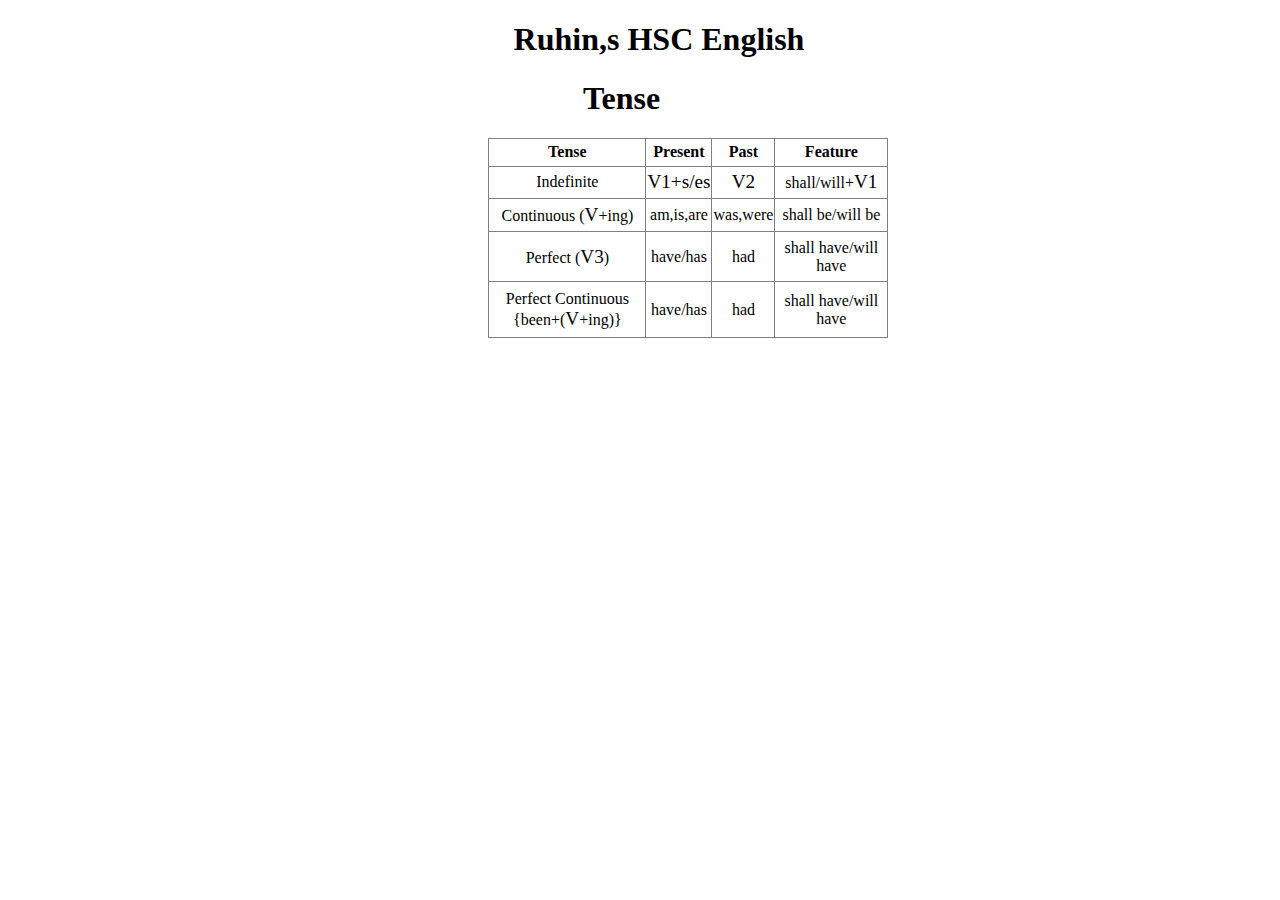
<file: html/project-table/index.html>
<!DOCTYPE html>
<html lang="en">
	<head>
		<meta charset="UTF-8" />
		<meta name="viewport" content="width=device-width, initial-scale=1.0" />
		<title>Tense Table</title>
		<style>
			div {
				margin-left: 38%;
			}
			table {
				border-collapse: collapse;
				text-align: center;
			}
		</style>
	</head>
	<body>
		<h1 style="margin-left: 40%">Ruhin,s HSC English</h1>
		<h1 style="margin-left: 45.5%">Tense</h1>
		<div>
			<table height="200px" width="400px" border="1px solid #000">
				<tr>
					<th>Tense</th>
					<th>Present</th>
					<th>Past</th>
					<th>Feature</th>
				</tr>
				<tr>
					<td>Indefinite</td>
					<td><big>V1+s/es</big></td>
					<td><big>V2</big></td>
					<td>shall/will+<big>V1</big></td>
				</tr>
				<tr>
					<td>Continuous (<big>V</big>+ing)</td>
					<td>am,is,are</td>
					<td>was,were</td>
					<td>shall be/will be</td>
				</tr>
				<tr>
					<td>Perfect (<big>V3</big>)</td>
					<td>have/has</td>
					<td>had</td>
					<td>shall have/will have</td>
				</tr>
				<tr>
					<td>Perfect Continuous {been+(<big>V</big>+ing)}</td>
					<td>have/has</td>
					<td>had</td>
					<td>shall have/will have</td>
				</tr>
			</table>
		</div>
	</body>
</html>
</file>
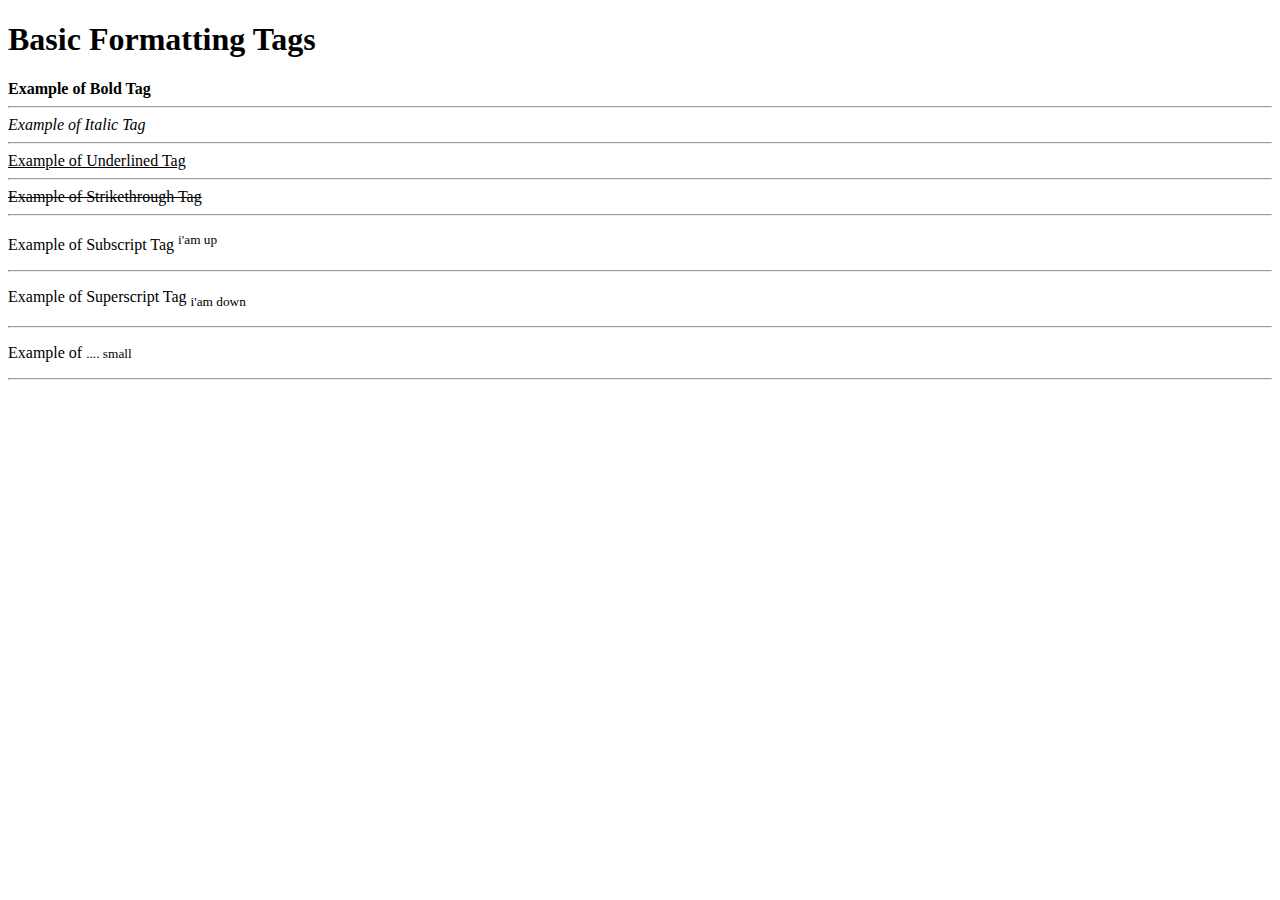
<file: html/html-formating-tag/formating tag.html>
<!DOCTYPE html>
<html lang="en">
	<head>
		<meta charset="UTF-8" />
		<meta name="viewport" content="width=device-width, initial-scale=1.0" />
		<link rel="shortcut icon" href="html5.svg" type="image/x-icon" />
		<title>My first html</title>
	</head>
	<body>
		<h1>Basic Formatting Tags</h1>
		<b>Example of Bold Tag</b>
		<hr />
		<i>Example of Italic Tag</i>
		<hr />
		<u>Example of Underlined Tag</u>
		<hr />
		<strike>Example of Strikethrough Tag</strike>
		<hr />
		<p>Example of Subscript Tag <sup>i'am up</sup></p>
		<hr />
		<p>Example of Superscript Tag <sub>i'am down</sub></p>
		<hr />
		<p>Example of <small>.... small</small></p>
		<hr />
	</body>
</html>
</file>
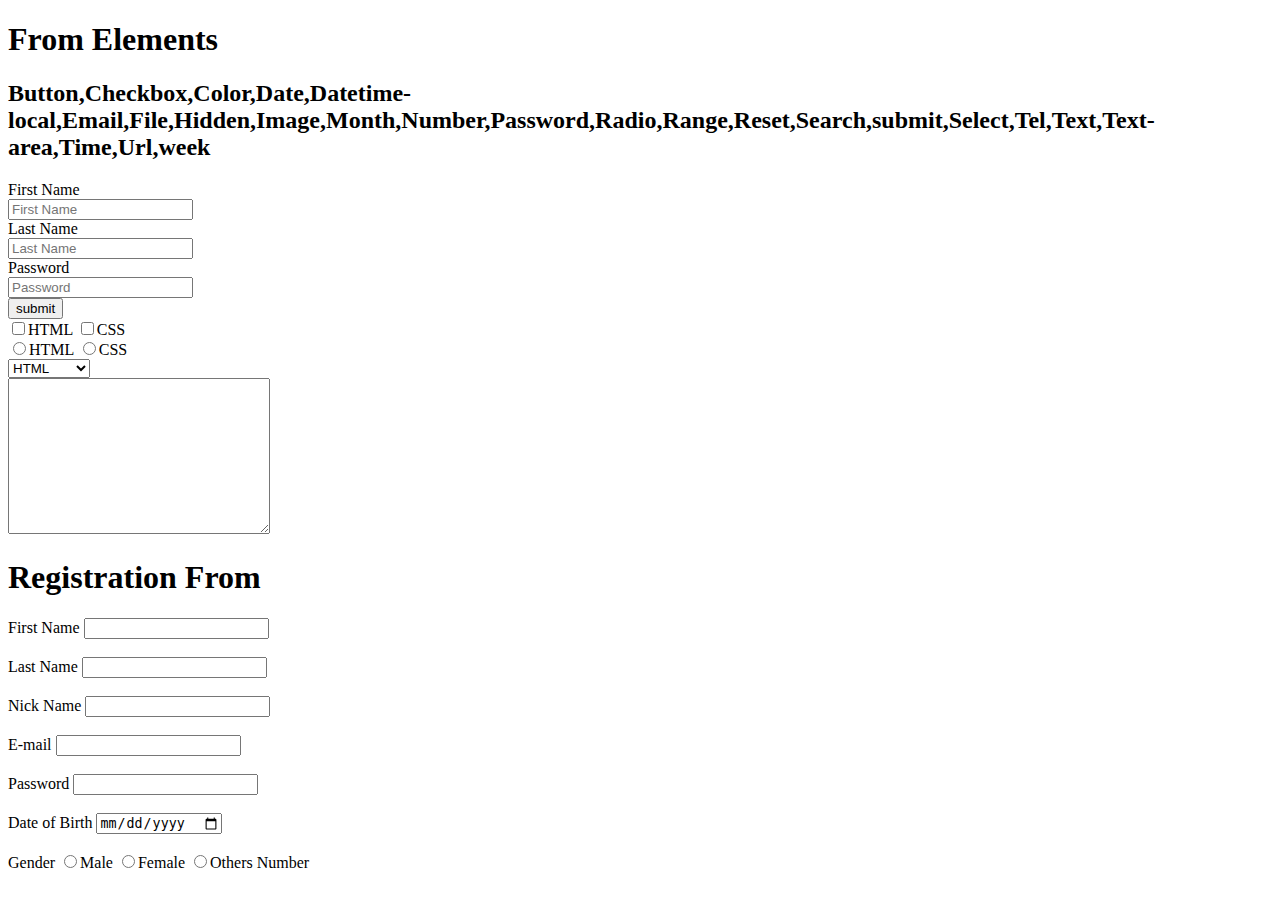
<file: html/html-from/from tag.html>
<!DOCTYPE html>
<html lang="en">
	<head>
		<meta charset="UTF-8" />
		<meta name="viewport" content="width=device-width, initial-scale=1.0" />
		<link rel="shortcut icon" href="html5.svg" type="image/x-icon" />
		<title>From</title>
	</head>
	<body>
		<h1>From Elements</h1>
		<h2>
			Button,Checkbox,Color,Date,Datetime-local,Email,File,Hidden,Image,Month,Number,Password,Radio,Range,Reset,Search,submit,Select,Tel,Text,Text-area,Time,Url,week
		</h2>
		<form action="#">
			<label for="firstname">First Name</label><br />
			<input
				type="text"
				name="firstname"
				placeholder="First Name"
			/><br />
			<label for="lastname">Last Name</label><br />
			<input type="text" name="lastname" placeholder="Last Name" /><br />
			<label for="pass">Password</label><br />
			<input type="password" name="pass" placeholder="Password" /><br />
			<input type="button" value="submit" /><br />
			<input type="checkbox" name="html" id="" value="" />HTML
			<input type="checkbox" name="css" id="" value="" />CSS <br />
			<input type="radio" name="web" id="" value="html" />HTML
			<input type="radio" name="web" id="" value="css" />CSS <br />
			<select name="webtech" id="">
				<option value="html">HTML</option>
				<option value="css" disabled>CSS</option>
				<option value="javascript">Javascript</option></select
			><br />
			<textarea name="massage" id="" cols="30" rows="10"></textarea>
		</form>
		<h1>Registration From</h1>
		<form action="#"></form>
		<label for="firstname">First Name</label>
		<input type="text" name="firstname" placeholder="" /><br /><br />
		<label for="lastname">Last Name</label>
		<input type="text" name="lastname" placeholder="" /><br /><br />
		<label for="nickname">Nick Name</label>
		<input type="text" name="nickname" placeholder="" /><br /><br />
		<label for="e-mail">E-mail</label>
		<input type="e-mail" name="e-mail" placeholder="" /><br /><br />
		<label for="password">Password</label>
		<input type="password" name="password" id="" /><br /><br />
		<label for="Date">Date of Birth</label>
		<input type="date" name="date" id="" /><br /><br />
		<label for="radio">Gender</label>
		<input type="radio" name="gender" id="" value="Male" />Male
		<input type="radio" name="gender" id="" value="Female" />Female
		<input type="radio" name="gender" id="" value="Others" />Others
		<label for="number">Number</label>
	</body>
</html>
</file>
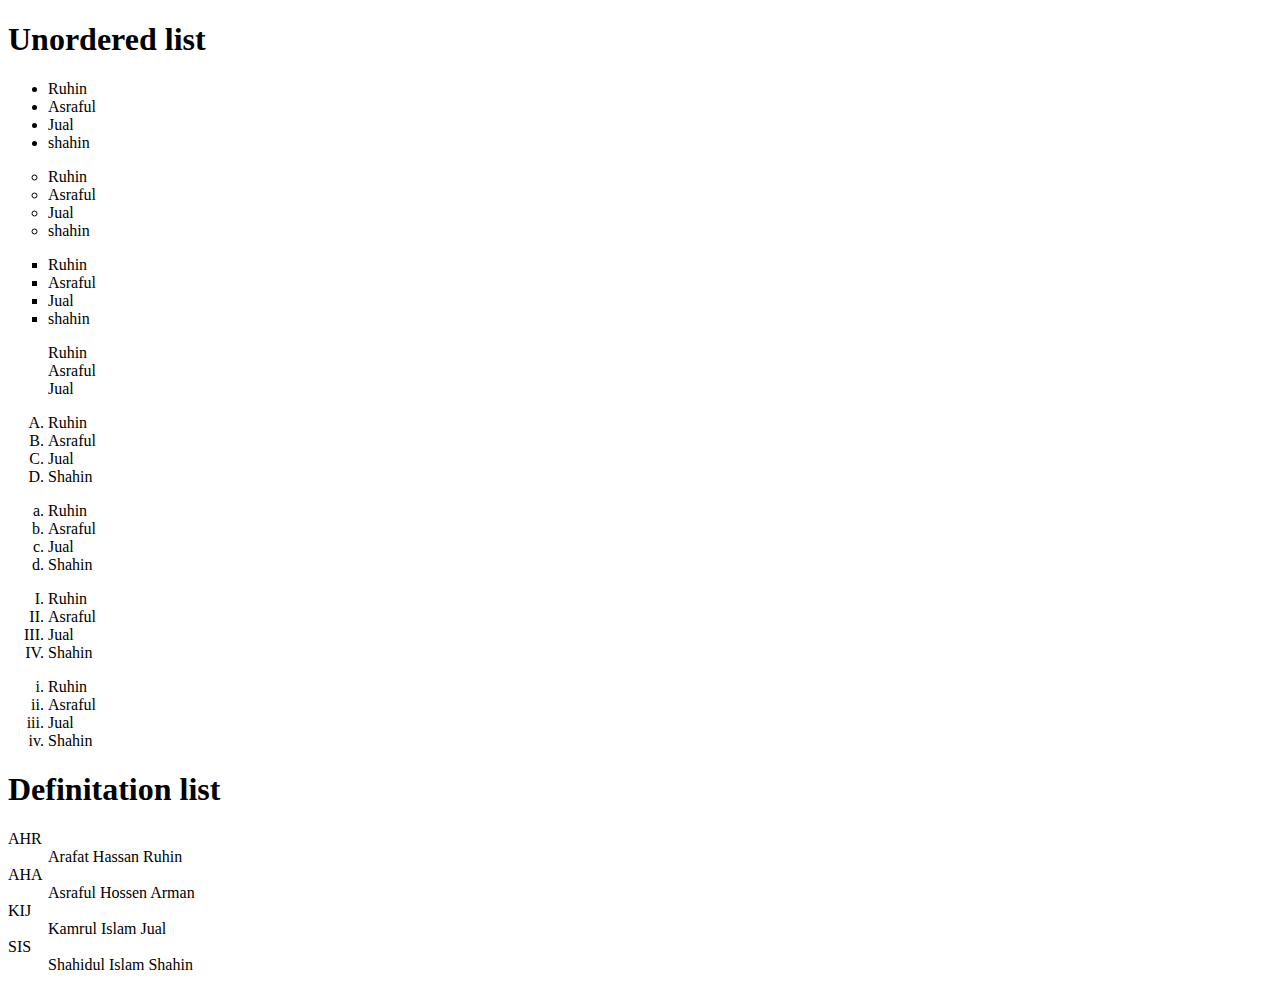
<file: html/html-list/list.html>
<!DOCTYPE html>
<html lang="en">
	<head>
		<meta charset="UTF-8" />
		<meta name="viewport" content="width=device-width, initial-scale=1.0" />
        <link rel="shortcut icon" href="html5.svg" type="image/x-icon">
		<title>List</title>
	</head>
	<body>
		<h1>Unordered list</h1>
		<ul type="disc">
			<li>Ruhin</li>
			<li>Asraful</li>
			<li>Jual</li>
			<li>shahin</li>
		</ul>
		<ul type="circle">
			<li>Ruhin</li>
			<li>Asraful</li>
			<li>Jual</li>
			<li>shahin</li>
		</ul>
		<ul type="square">
			<li>Ruhin</li>
			<li>Asraful</li>
			<li>Jual</li>
			<li>shahin</li>
		</ul>
		<ul type="none">
			<li>Ruhin</li>
			<li>Asraful</li>
			<li>Jual</li>
		</ul>
		<ol type="A" start="1">
			<li>Ruhin</li>
			<li>Asraful</li>
			<li>Jual</li>
			<li>Shahin</li>
		</ol>
		<ol type="a" start="1">
			<li>Ruhin</li>
			<li>Asraful</li>
			<li>Jual</li>
			<li>Shahin</li>
		</ol>
		<ol type="I" start="1">
			<li>Ruhin</li>
			<li>Asraful</li>
			<li>Jual</li>
			<li>Shahin</li>
		</ol>
		<ol type="i" start="1">
			<li>Ruhin</li>
			<li>Asraful</li>
			<li>Jual</li>
			<li>Shahin</li>
		</ol>
		<h1>Definitation list</h1>
		<dl>
			<dt>AHR</dt>
			<dd>Arafat Hassan Ruhin</dd>
			<dt>AHA</dt>
			<dd>Asraful Hossen Arman</dd>
			<dt>KIJ</dt>
			<dd>Kamrul Islam Jual</dd>
			<dt>SIS</dt>
			<dd>Shahidul Islam Shahin</dd>
		</dl>
	</body>
</html>
</file>
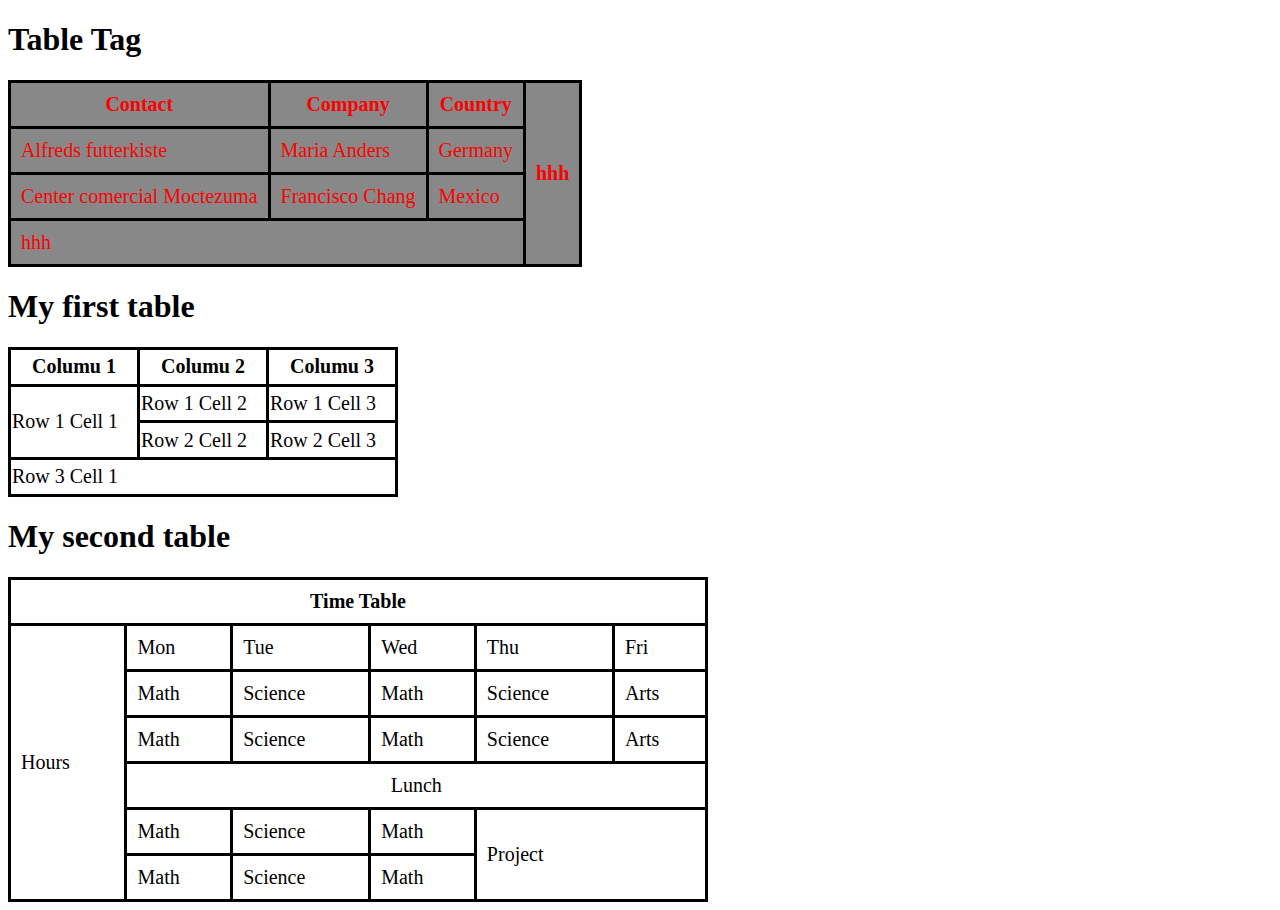
<file: html/html-table/table.html>
<!DOCTYPE html>
<html lang="en">
	<head>
		<meta charset="UTF-8" />
		<meta name="viewport" content="width=device-width, initial-scale=1.0" />
		<title>Table</title>
		<link rel="stylesheet" href="style.css" />
		<link rel="shortcut icon" href="html5.svg" type="image/x-icon" />
	</head>
	<body>
		<h1>Table Tag</h1>
		<table
			border="1"
			cellpadding="10"
			cellspacing="8"
			bgcolor="888888"
			bordercolor="blue"
			style="color: red"
		>
			<tr>
				<th>Contact</th>
				<th>Company</th>
				<th>Country</th>
				<th rowspan="4">hhh</th>
			</tr>
			<tr>
				<td>Alfreds futterkiste</td>
				<td>Maria Anders</td>
				<td>Germany</td>
			</tr>
			<tr>
				<td>Center comercial Moctezuma</td>
				<td>Francisco Chang</td>
				<td>Mexico</td>
			</tr>
			<tr>
				<td colspan="3">hhh</td>
			</tr>
		</table>
		<h1>My first table</h1>
		<table border="1" height="150px" width="390px" cellspacing="3">
			<tr>
				<th>Columu 1</th>
				<th>Columu 2</th>
				<th>Columu 3</th>
			</tr>
			<tr>
				<td rowspan="2">Row 1 Cell 1</td>
				<td>Row 1 Cell 2</td>
				<td>Row 1 Cell 3</td>
			</tr>
			<tr>
				<td>Row 2 Cell 2</td>
				<td>Row 2 Cell 3</td>
			</tr>
			<tr>
				<td colspan="3">Row 3 Cell 1</td>
			</tr>
		</table>
		<h1>My second table</h1>
		<table height="150px" width="700px" cellspacing="3" cellpadding="10">
			<tr>
				<th colspan="6">Time Table</th>
			</tr>
			<tr>
				<td rowspan="7">Hours</td>
			</tr>
			<tr>
				<td>Mon</td>
				<td>Tue</td>
				<td>Wed</td>
				<td>Thu</td>
				<td>Fri</td>
			</tr>
			<tr>
				<td>Math</td>
				<td>Science</td>
				<td>Math</td>
				<td>Science</td>
				<td>Arts</td>
			</tr>
			<tr>
				<td>Math</td>
				<td>Science</td>
				<td>Math</td>
				<td>Science</td>
				<td>Arts</td>
			</tr>
			<tr>
				<td colspan="5" style="text-align: center">Lunch</td>
			</tr>
			<tr>
				<td>Math</td>
				<td>Science</td>
				<td>Math</td>
				<td rowspan="2" colspan="2">Project</td>
			</tr>
			<tr>
				<td>Math</td>
				<td>Science</td>
				<td>Math</td>
			</tr>
		</table>
	</body>
</html>
</file>
<file: html/html-table/style.css>
table, th, td {
  border: 3px solid black;
  border-collapse: collapse;
  font-size: 20px;
}
</file>
